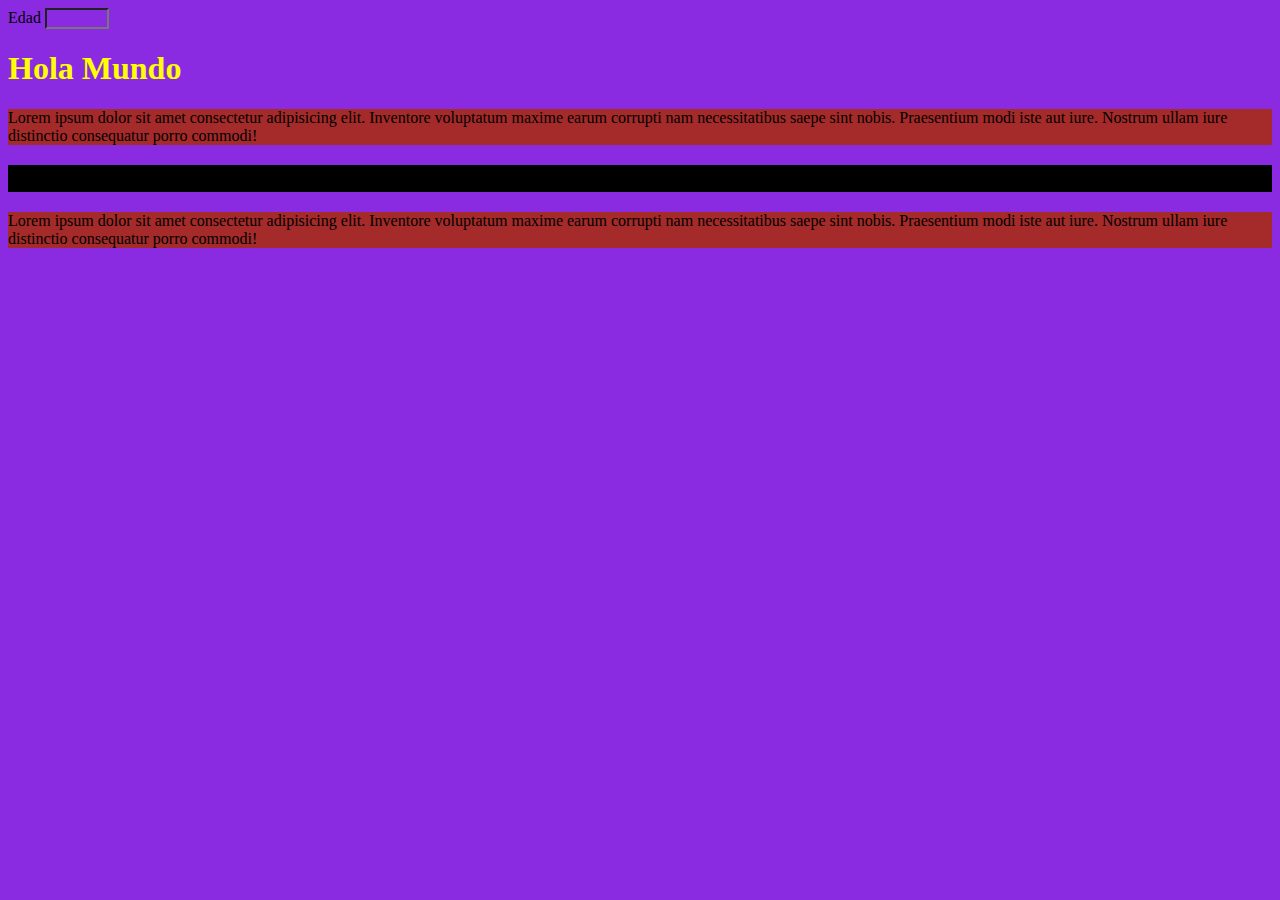
<file: index.html>
<!DOCTYPE html>
<html lang="en">
  <head>
    <meta charset="UTF-8" />
    <meta name="viewport" content="width=device-width, initial-scale=1.0" />
    <title>Document</title>
    <link rel="stylesheet" href="style.css" />
    <style>
  
    </style>
  </head>
  <body>
    <label for="number">Edad </label>
    <input id="number" type="number" min="0" max="120">
    <h1 id="Titutlo">Hola Mundo</h1>
    <p>
      Lorem ipsum dolor sit amet consectetur adipisicing elit. Inventore
      voluptatum maxime earum corrupti nam necessitatibus saepe sint nobis.
      Praesentium modi iste aut iure. Nostrum ullam iure distinctio consequatur
      porro commodi!
    </p>
    <h2 div class="titulos">Hola Mundo</h2>
    <p>
      Lorem ipsum dolor sit amet consectetur adipisicing elit. Inventore
      voluptatum maxime earum corrupti nam necessitatibus saepe sint nobis.
      Praesentium modi iste aut iure. Nostrum ullam iure distinctio consequatur
      porro commodi!
    </p>
  </body>
</html>
</file>
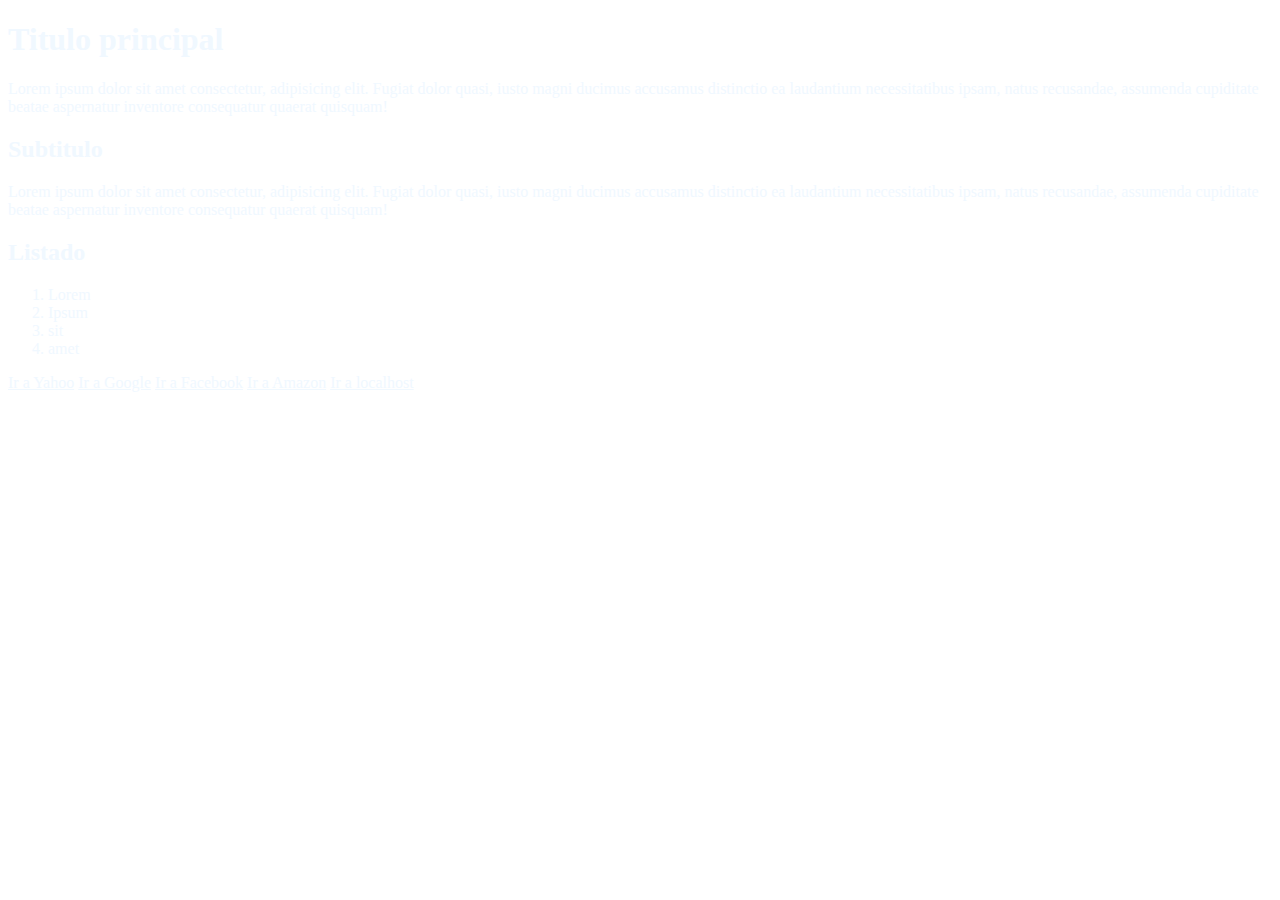
<file: EjercicioSelectores.html>
<!DOCTYPE html>
<html lang="es">
  <head>
    <meta charset="UTF-8" />
    <meta http-equiv="X-UA-Compatible" content="IE=edge" />
    <meta name="viewport" content="width=device-width, initial-scale=1.0" />
    <title>Document</title>
    <link rel="stylesheet" href="style1.css" />
  </head>

  <body>
    <main>
      <h1 id="title-1">Titulo principal</h1>
      <p>
        Lorem ipsum dolor sit amet consectetur, adipisicing elit. Fugiat dolor
        quasi, iusto magni ducimus accusamus distinctio ea laudantium
        necessitatibus ipsam, natus recusandae, assumenda cupiditate beatae
        aspernatur inventore consequatur quaerat quisquam!
      </p>
      <h2 class="title-2">Subtitulo</h2>
      <p>
        Lorem ipsum dolor sit amet consectetur, adipisicing elit. Fugiat dolor
        quasi, iusto magni ducimus accusamus distinctio ea laudantium
        necessitatibus ipsam, natus recusandae, assumenda cupiditate beatae
        aspernatur inventore consequatur quaerat quisquam!
      </p>
      <h2 class="title-2">Listado</h2>
      <ol>
        <li class="bg-yellow">Lorem</li>
        <li class="bg-yellow">Ipsum</li>
        <li class="bg-yellow">sit</li>
        <li class="bg-yellow">amet</li>
      </ol>
      <a href="https://www.yahoo.com">Ir a Yahoo</a>
      <a href="https://www.google.es">Ir a Google</a>
      <a href="https://www.facebook.es">Ir a Facebook</a>
      <a href="https://www.amazon.com">Ir a Amazon</a>
      <a href="http://127.0.0.1:5500/">Ir a localhost</a>
    </main>
  </body>
</html>
</file>
<file: style.css>
* {background-color: blueviolet;}
p {

    background-color: brown;
}
#Titutlo{
    color: yellow;
}
.titulos {
    background-color: black;
}
input :in-range {
    background-color: chartreuse;
}
input :out-of-range {
    background-color: red;
}
</file>
<file: style1.css>
* {
    color: aliceblue;
}
</file>
